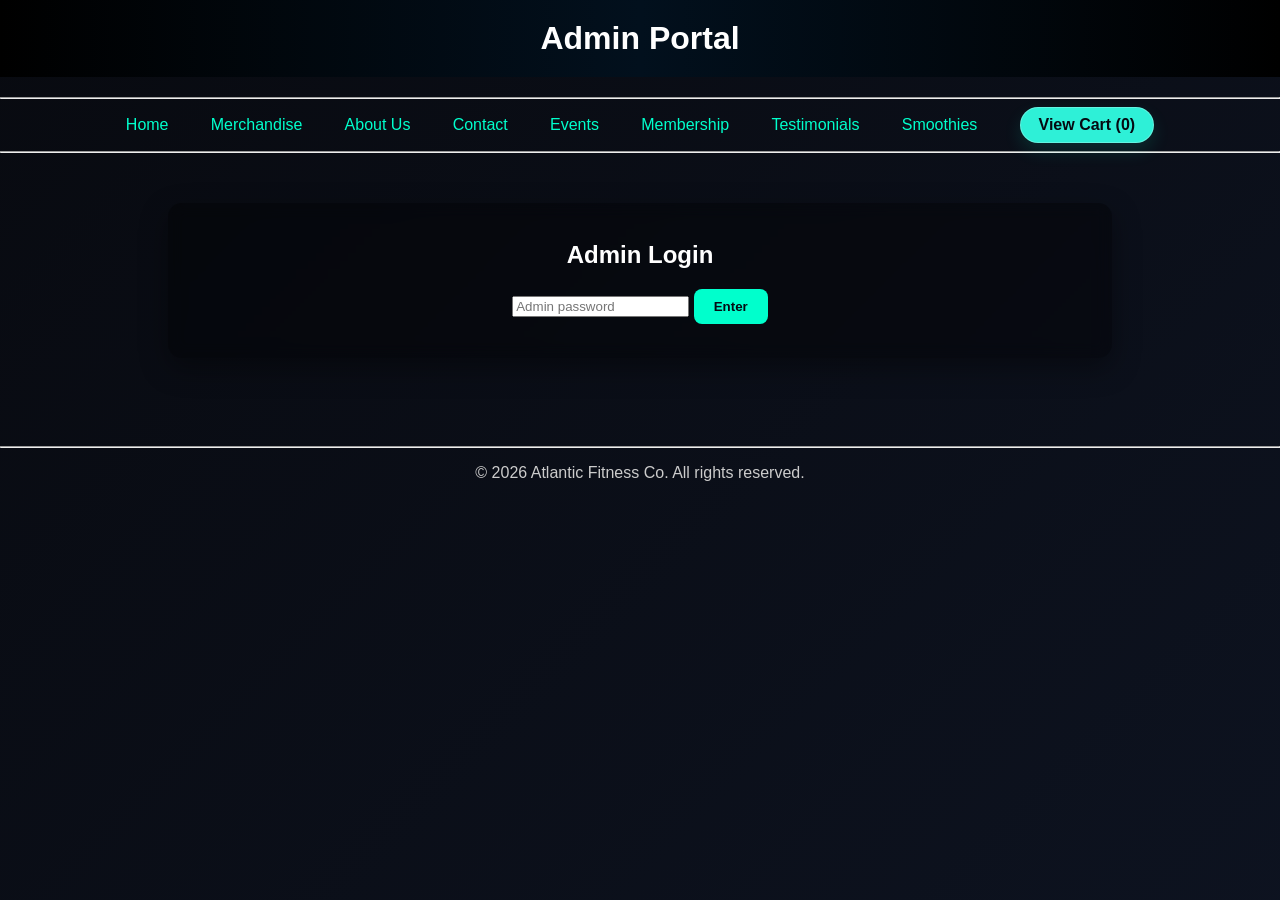
<file: Admin.html>
<!DOCTYPE html>
<html lang="en">
<head>
    <meta charset="UTF-8">
    <meta name="viewport" content="width=device-width, initial-scale=1.0">
    <title>Admin Portal - Atlantic Fitness Co.</title>
    <link rel="stylesheet" href="styles.css">
</head>
<body>
    <header>
        <h1>Admin Portal</h1>
    </header>
    <nav>
        <hr />
        <a href="Index.html">Home</a>&nbsp;&nbsp;&nbsp;&nbsp;
        <a href="Merch.html">Merchandise</a>&nbsp;&nbsp;&nbsp;&nbsp;
        <a href="About.html">About Us</a>&nbsp;&nbsp;&nbsp;&nbsp;
        <a href="Contact.html">Contact</a>&nbsp;&nbsp;&nbsp;&nbsp;
        <a href="Events.html">Events</a>&nbsp;&nbsp;&nbsp;&nbsp;
        <a href="Membership.html">Membership</a>&nbsp;&nbsp;&nbsp;&nbsp;
        <a href="Testimonials.html">Testimonials</a>&nbsp;&nbsp;&nbsp;&nbsp;
        <a href="Smoothie.html">Smoothies</a>&nbsp;&nbsp;&nbsp;&nbsp;
        <a href="Order.html" class="cart-button">View Cart (<span id="cartCount">0</span>)</a>
        <hr />
    </nav>

    <main>
        <section id="adminLoginSection">
            <h2>Admin Login</h2>
            <input type="password" id="adminPassword" placeholder="Admin password">
            <button onclick="checkAdminPassword()">Enter</button>
            <p id="adminMessage"></p>
        </section>

        <section id="adminOrdersSection" style="display:none">
            <h2>Customer Orders</h2>
            <ul id="adminOrderList"></ul>
            <button onclick="logoutAdmin()">Logout</button>
        </section>
    </main>

    <footer>
        <hr />
        <p>&copy; 2026 Atlantic Fitness Co. All rights reserved.</p>
    </footer>

    <script src="script.js"></script>
</body>
</html>
</file>
<file: styles.css>
﻿body {
  font-family: Arial, sans-serif;
  background: linear-gradient(135deg, #080a10 0%, #0f1626 35%, #050709 100%);
  background-size: 400% 400%;
  color: white;
  text-align: center;
  animation: gradientShift 18s ease infinite;
  margin: 0;
  min-height: 100vh;
}

header {
  background: linear-gradient(90deg, #000 0%, #02101d 50%, #000 100%);
  padding: 20px;
  animation: headerGlow 8s ease infinite alternate;
}

header h1 {
  margin: 0;
  animation: glow 3s ease-in-out infinite alternate;
}

nav {
  padding: 12px 0;
}

nav a {
  margin: 0 10px;
  color: #00ffcc;
  text-decoration: none;
  transition: transform 0.25s ease, color 0.25s ease, text-shadow 0.25s ease;
  animation: navFadeIn 0.9s ease both;
}

nav a:hover {
  transform: translateY(-2px) scale(1.02);
  color: #ffffff;
  text-shadow: 0 0 12px rgba(0, 255, 204, 0.5);
}

.cart-button {
  display: inline-block;
  padding: 8px 18px;
  margin-left: 10px;
  border-radius: 999px;
  background: #2ef0d7;
  color: #050a12;
  font-weight: 700;
  text-decoration: none;
  border: 1px solid rgba(255, 255, 255, 0.25);
  box-shadow: 0 8px 18px rgba(0, 255, 204, 0.12);
  transition: transform 0.2s ease, background 0.2s ease, box-shadow 0.2s ease;
}

.cart-button:hover {
  transform: translateY(-3px) scale(1.02);
  background: #16d8bf;
  box-shadow: 0 10px 22px rgba(0, 255, 204, 0.2);
}

main {
  padding: 30px 15px;
}

main section {
  max-width: 900px;
  margin: 0 auto 30px;
  padding: 18px 22px;
  border-radius: 14px;
  background: rgba(0, 0, 0, 0.34);
  box-shadow: 0 10px 28px rgba(0, 0, 0, 0.36);
  backdrop-filter: blur(8px);
  animation: fadeInUp 1.1s ease both;
}

main section:first-of-type {
  animation-delay: 0.2s;
}

main section:nth-of-type(2) {
  animation-delay: 0.35s;
}

.order-field input,
.order-field textarea {
  width: 100%;
  max-width: 520px;
  margin: 10px auto;
  padding: 14px 16px;
  border-radius: 12px;
  border: 1px solid rgba(255, 255, 255, 0.15);
  background: rgba(255, 255, 255, 0.06);
  color: white;
  display: block;
  box-sizing: border-box;
}

.order-field textarea {
  resize: vertical;
}

.product-options {
  display: flex;
  flex-wrap: wrap;
  justify-content: center;
  gap: 10px;
  margin: 12px 0;
}

.product-options label {
  display: flex;
  flex-direction: column;
  text-align: left;
  font-size: 0.95rem;
  color: #d4fef4;
}

.product-options select {
  margin-top: 6px;
  padding: 8px 10px;
  border-radius: 10px;
  border: 1px solid rgba(255, 255, 255, 0.16);
  background: rgba(255, 255, 255, 0.08);
  color: white;
  min-width: 120px;
}

.item-quantity {
  display: inline-flex;
  align-items: center;
  gap: 8px;
  color: #d4fef4;
  margin: 10px 0;
  font-size: 0.95rem;
}

.item-quantity input {
  width: 60px;
  padding: 8px 10px;
  border-radius: 10px;
  border: 1px solid rgba(255, 255, 255, 0.16);
  background: rgba(255, 255, 255, 0.08);
  color: white;
}

.card {
  background: #222;
  padding: 20px;
  margin: 10px;
  display: inline-block;
  border-radius: 12px;
  transition: transform 0.25s ease, box-shadow 0.25s ease, border-color 0.25s ease;
  border: 1px solid rgba(255, 255, 255, 0.08);
}

.card:hover {
  transform: translateY(-4px);
  box-shadow: 0 22px 45px rgba(0, 255, 204, 0.12);
  border-color: rgba(0, 255, 204, 0.35);
}

.card:hover button {
  transform: scale(1.02);
  background: #2ef0d7;
}

.slide {
  display: none;
  background: #222;
  padding: 30px;
  margin: 20px auto;
  max-width: 600px;
  border-radius: 8px;
  font-size: 1.25rem;
  line-height: 1.6;
}

.slide.active {
  display: block;
}

button {
  padding: 10px 20px;
  cursor: pointer;
  border-radius: 8px;
  border: none;
  background: #00ffcc;
  color: #050a12;
  font-weight: 700;
  transition: transform 0.2s ease, box-shadow 0.2s ease, background 0.2s ease;
  animation: pulseButton 4s ease infinite;
}

button:hover {
  transform: translateY(-2px) scale(1.01);
  box-shadow: 0 8px 20px rgba(0, 255, 204, 0.25);
}

footer {
  padding: 20px 0 35px;
  color: #ccc;
  animation: fadeInUp 1.1s ease both;
  animation-delay: 0.5s;
}

@keyframes gradientShift {
  0% {
    background-position: 0% 50%;
  }
  50% {
    background-position: 100% 50%;
  }
  100% {
    background-position: 0% 50%;
  }
}

@keyframes headerGlow {
  from {
    background-position: left;
  }
  to {
    background-position: right;
  }
}

@keyframes glow {
  from {
    text-shadow: 0 0 8px rgba(0, 255, 204, 0.4);
  }
  to {
    text-shadow: 0 0 20px rgba(0, 255, 204, 0.9);
  }
}

@keyframes navFadeIn {
  from {
    opacity: 0;
    transform: translateY(-12px);
  }
  to {
    opacity: 1;
    transform: translateY(0);
  }
}

@keyframes fadeInUp {
  from {
    opacity: 0;
    transform: translateY(24px);
  }
  to {
    opacity: 1;
    transform: translateY(0);
  }
}

@keyframes pulseButton {
  0%, 100% {
    box-shadow: 0 0 0 rgba(0, 255, 204, 0);
  }
  50% {
    box-shadow: 0 0 18px rgba(0, 255, 204, 0.18);
  }
}
</file>
